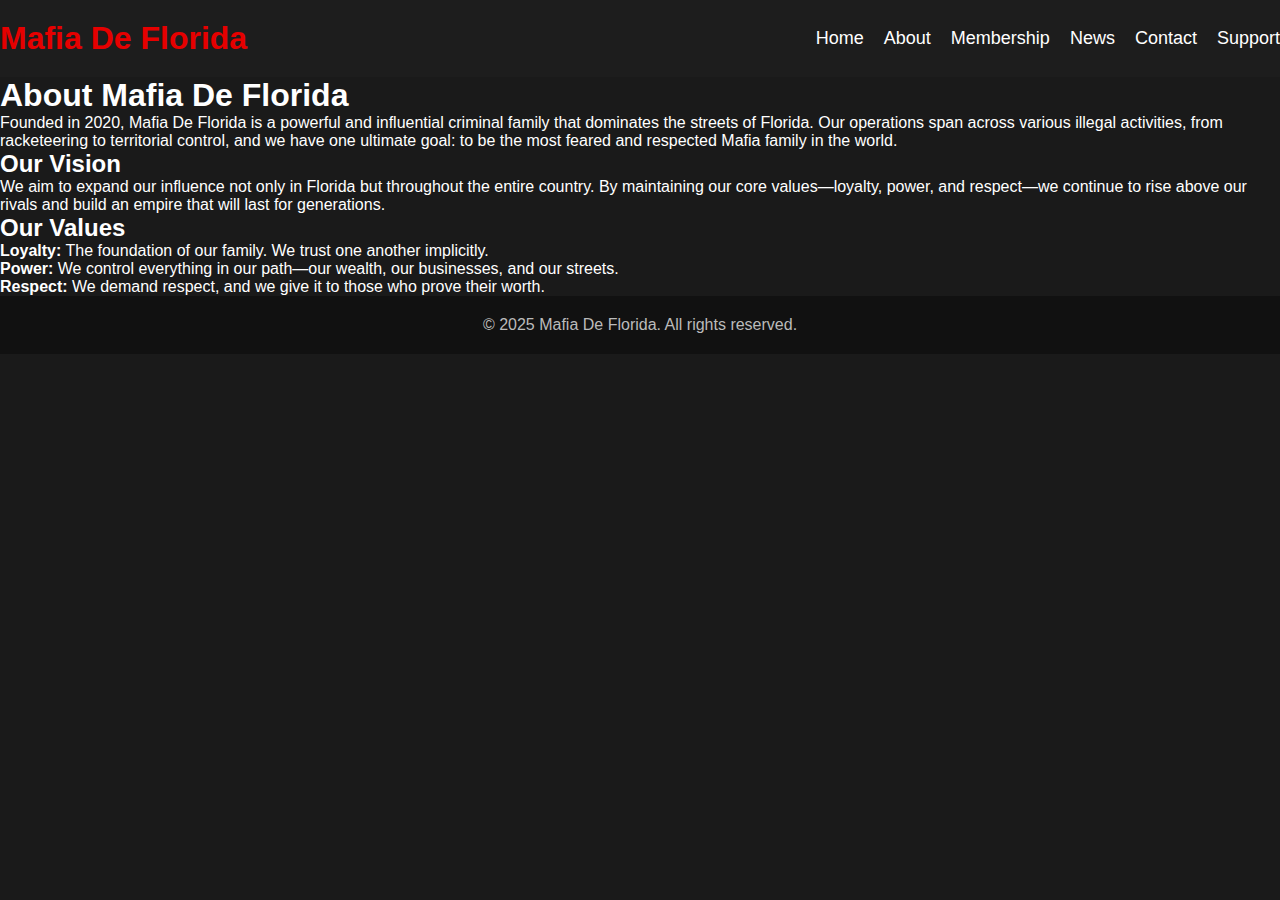
<file: about.html>
<!DOCTYPE html>
<html lang="en">

<head>
    <meta charset="UTF-8">
    <meta name="viewport" content="width=device-width, initial-scale=1.0">
    <title>About - Mafia De Florida</title>
    <link href="https://cdnjs.cloudflare.com/ajax/libs/font-awesome/5.15.4/css/all.min.css" rel="stylesheet">
    <link rel="stylesheet" href="style.css">
</head>

<body>
    <header>
        <div class="container">
            <div class="logo">
                <a href="index.html" class="logo-text">Mafia De Florida</a>
            </div>
            <nav class="nav">
                <ul class="nav-links">
                    <li><a href="index.html" class="nav-link">Home</a></li>
                    <li><a href="about.html" class="nav-link">About</a></li>
                    <li><a href="membership.html" class="nav-link">Membership</a></li>
                    <li><a href="news.html" class="nav-link">News</a></li>
                    <li><a href="contact.html" class="nav-link">Contact</a></li>
                    <li><a href="support.html" class="nav-link">Support</a></li>
                </ul>
            </nav>
        </div>
    </header>

    <section class="about">
        <div class="container">
            <h1>About Mafia De Florida</h1>
            <p>Founded in 2020, Mafia De Florida is a powerful and influential criminal family that dominates the streets of Florida. Our operations span across various illegal activities, from racketeering to territorial control, and we have one ultimate goal: to be the most feared and respected Mafia family in the world.</p>
            
            <h2>Our Vision</h2>
            <p>We aim to expand our influence not only in Florida but throughout the entire country. By maintaining our core values—loyalty, power, and respect—we continue to rise above our rivals and build an empire that will last for generations.</p>
            
            <h2>Our Values</h2>
            <ul>
                <li><strong>Loyalty:</strong> The foundation of our family. We trust one another implicitly.</li>
                <li><strong>Power:</strong> We control everything in our path—our wealth, our businesses, and our streets.</li>
                <li><strong>Respect:</strong> We demand respect, and we give it to those who prove their worth.</li>
            </ul>
        </div>
    </section>

    <footer>
        <div class="container">
            <p>&copy; 2025 Mafia De Florida. All rights reserved.</p>
        </div>
    </footer>
</body>

</html>
</file>
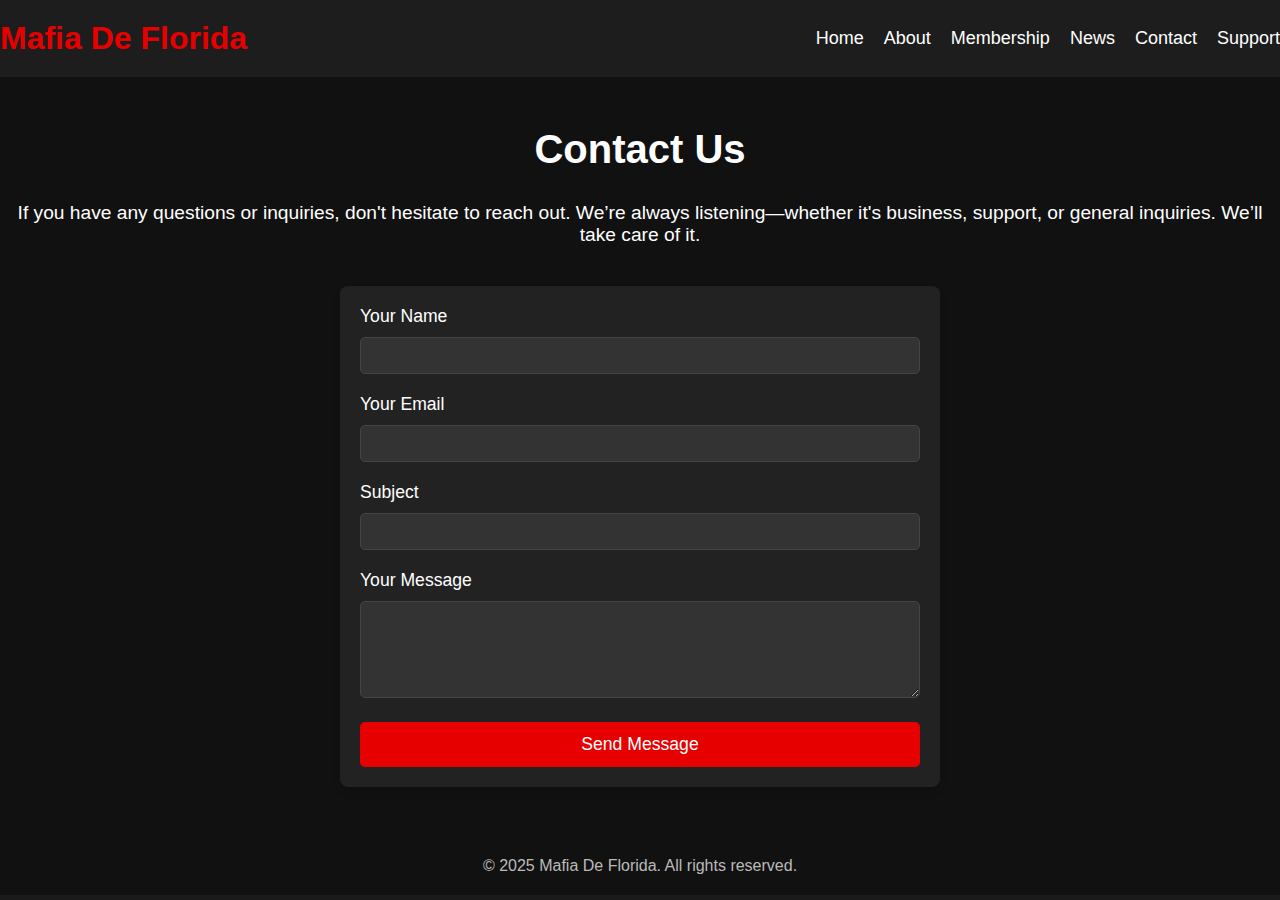
<file: contact.html>
<!DOCTYPE html>
<html lang="en">

<head>
    <meta charset="UTF-8">
    <meta name="viewport" content="width=device-width, initial-scale=1.0">
    <title>Contact - Mafia De Florida</title>
    <link href="https://cdnjs.cloudflare.com/ajax/libs/font-awesome/5.15.4/css/all.min.css" rel="stylesheet">
    <link rel="stylesheet" href="style.css">
</head>

<body>
    <header>
        <div class="container">
            <div class="logo">
                <a href="index.html" class="logo-text">Mafia De Florida</a>
            </div>
            <nav class="nav">
                <ul class="nav-links">
                    <li><a href="index.html" class="nav-link">Home</a></li>
                    <li><a href="about.html" class="nav-link">About</a></li>
                    <li><a href="membership.html" class="nav-link">Membership</a></li>
                    <li><a href="news.html" class="nav-link">News</a></li>
                    <li><a href="contact.html" class="nav-link">Contact</a></li>
                    <li><a href="support.html" class="nav-link">Support</a></li>
                </ul>
            </nav>
        </div>
    </header>

    <section class="contact">
        <div class="container">
            <h1>Contact Us</h1>
            <p>If you have any questions or inquiries, don't hesitate to reach out. We’re always listening—whether it's business, support, or general inquiries. We’ll take care of it.</p>
            <form class="contact-form">
                <label for="name">Your Name</label>
                <input type="text" id="name" name="name" required>

                <label for="email">Your Email</label>
                <input type="email" id="email" name="email" required>

                <label for="subject">Subject</label>
                <input type="text" id="subject" name="subject" required>

                <label for="message">Your Message</label>
                <textarea id="message" name="message" rows="5" required></textarea>

                <button type="submit">Send Message</button>
            </form>
        </div>
    </section>

    <footer>
        <div class="container">
            <p>&copy; 2025 Mafia De Florida. All rights reserved.</p>
        </div>
    </footer>
</body>

</html>
</file>
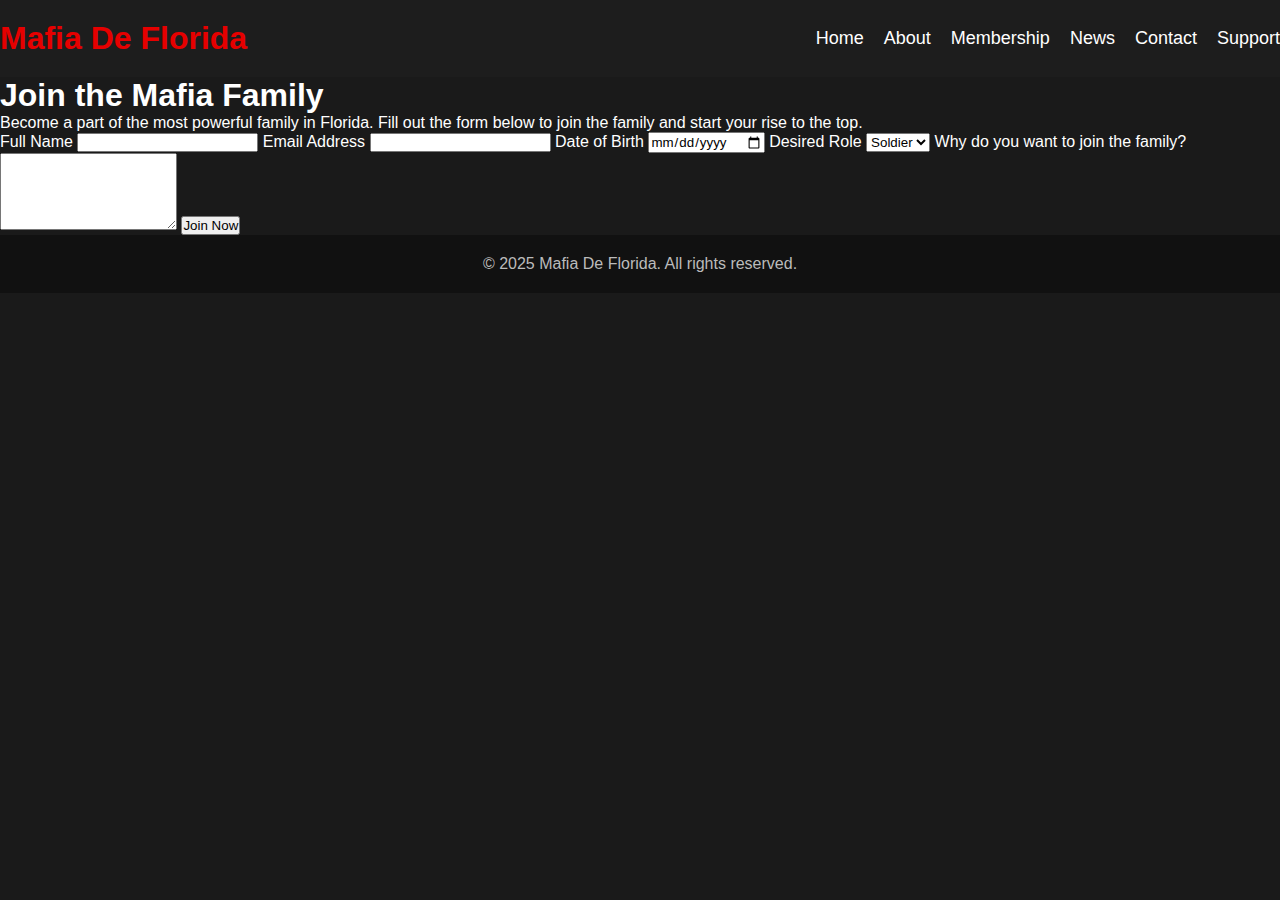
<file: membership.html>
<!DOCTYPE html>
<html lang="en">

<head>
    <meta charset="UTF-8">
    <meta name="viewport" content="width=device-width, initial-scale=1.0">
    <title>Membership - Mafia De Florida</title>
    <link href="https://cdnjs.cloudflare.com/ajax/libs/font-awesome/5.15.4/css/all.min.css" rel="stylesheet">
    <link rel="stylesheet" href="style.css">
</head>

<body>
    <header>
        <div class="container">
            <div class="logo">
                <a href="index.html" class="logo-text">Mafia De Florida</a>
            </div>
            <nav class="nav">
                <ul class="nav-links">
                    <li><a href="index.html" class="nav-link">Home</a></li>
                    <li><a href="about.html" class="nav-link">About</a></li>
                    <li><a href="membership.html" class="nav-link">Membership</a></li>
                    <li><a href="news.html" class="nav-link">News</a></li>
                    <li><a href="contact.html" class="nav-link">Contact</a></li>
                    <li><a href="support.html" class="nav-link">Support</a></li>
                </ul>
            </nav>
        </div>
    </header>

    <section class="membership">
        <div class="container">
            <h1>Join the Mafia Family</h1>
            <p>Become a part of the most powerful family in Florida. Fill out the form below to join the family and start your rise to the top.</p>
            <form class="membership-form">
                <label for="name">Full Name</label>
                <input type="text" id="name" name="name" required>

                <label for="email">Email Address</label>
                <input type="email" id="email" name="email" required>

                <label for="dob">Date of Birth</label>
                <input type="date" id="dob" name="dob" required>

                <label for="role">Desired Role</label>
                <select id="role" name="role">
                    <option value="soldier">Soldier</option>
                    <option value="capo">Capo</option>
                    <option value="don">Don</option>
                </select>

                <label for="message">Why do you want to join the family?</label>
                <textarea id="message" name="message" rows="5" required></textarea>

                <button type="submit">Join Now</button>
            </form>
        </div>
    </section>

    <footer>
        <div class="container">
            <p>&copy; 2025 Mafia De Florida. All rights reserved.</p>
        </div>
    </footer>
</body>

</html>
</file>
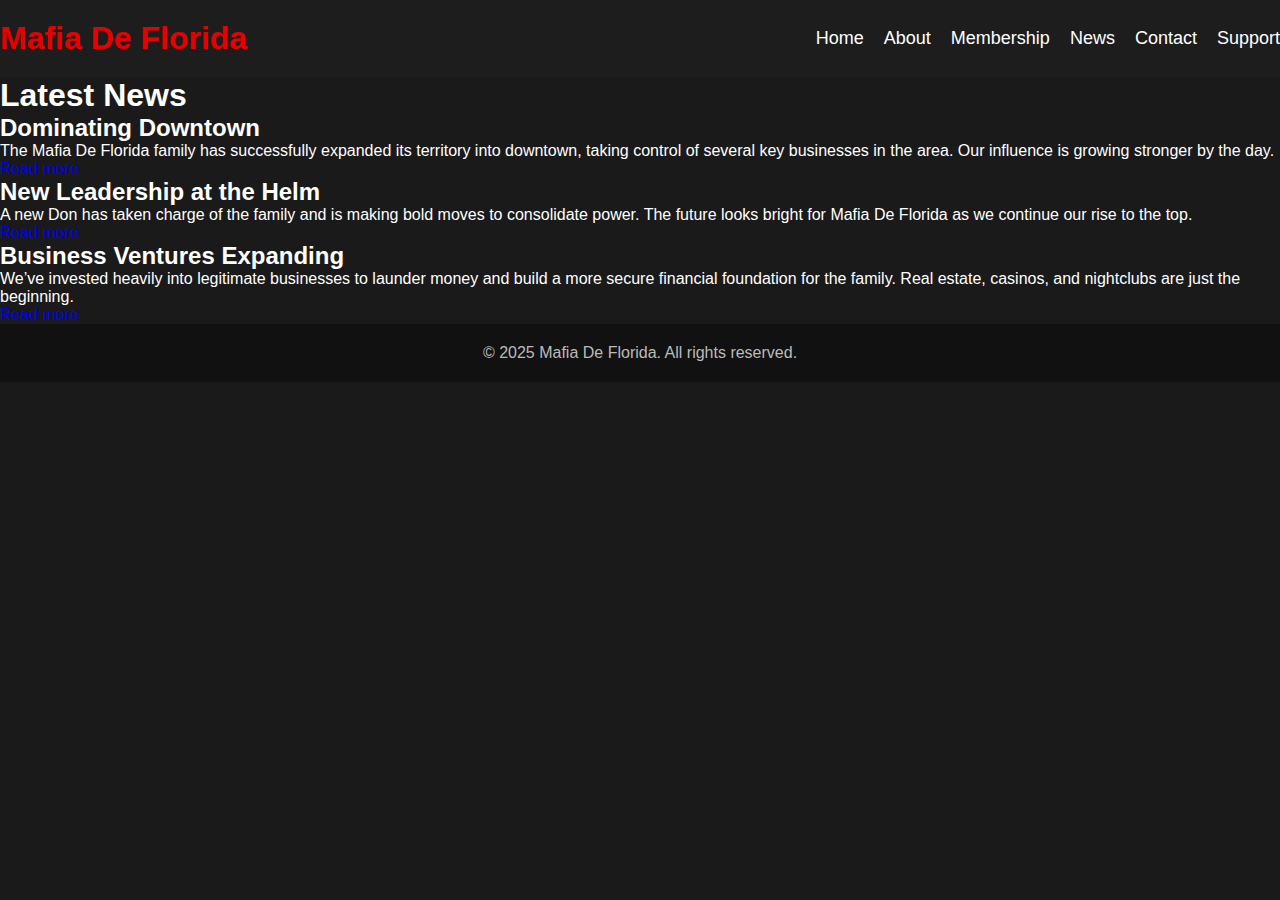
<file: news.html>
<!DOCTYPE html>
<html lang="en">

<head>
    <meta charset="UTF-8">
    <meta name="viewport" content="width=device-width, initial-scale=1.0">
    <title>News - Mafia De Florida</title>
    <link href="https://cdnjs.cloudflare.com/ajax/libs/font-awesome/5.15.4/css/all.min.css" rel="stylesheet">
    <link rel="stylesheet" href="style.css">
</head>

<body>
    <header>
        <div class="container">
            <div class="logo">
                <a href="index.html" class="logo-text">Mafia De Florida</a>
            </div>
            <nav class="nav">
                <ul class="nav-links">
                    <li><a href="index.html" class="nav-link">Home</a></li>
                    <li><a href="about.html" class="nav-link">About</a></li>
                    <li><a href="membership.html" class="nav-link">Membership</a></li>
                    <li><a href="news.html" class="nav-link">News</a></li>
                    <li><a href="contact.html" class="nav-link">Contact</a></li>
                    <li><a href="support.html" class="nav-link">Support</a></li>
                </ul>
            </nav>
        </div>
    </header>

    <section class="news">
        <div class="container">
            <h1>Latest News</h1>
            <div class="news-articles">
                <article class="news-article">
                    <h2>Dominating Downtown</h2>
                    <p>The Mafia De Florida family has successfully expanded its territory into downtown, taking control of several key businesses in the area. Our influence is growing stronger by the day.</p>
                    <p><a href="#">Read more</a></p>
                </article>

                <article class="news-article">
                    <h2>New Leadership at the Helm</h2>
                    <p>A new Don has taken charge of the family and is making bold moves to consolidate power. The future looks bright for Mafia De Florida as we continue our rise to the top.</p>
                    <p><a href="#">Read more</a></p>
                </article>

                <article class="news-article">
                    <h2>Business Ventures Expanding</h2>
                    <p>We’ve invested heavily into legitimate businesses to launder money and build a more secure financial foundation for the family. Real estate, casinos, and nightclubs are just the beginning.</p>
                    <p><a href="#">Read more</a></p>
                </article>
            </div>
        </div>
    </section>

    <footer>
        <div class="container">
            <p>&copy; 2025 Mafia De Florida. All rights reserved.</p>
        </div>
    </footer>
</body>

</html>
</file>
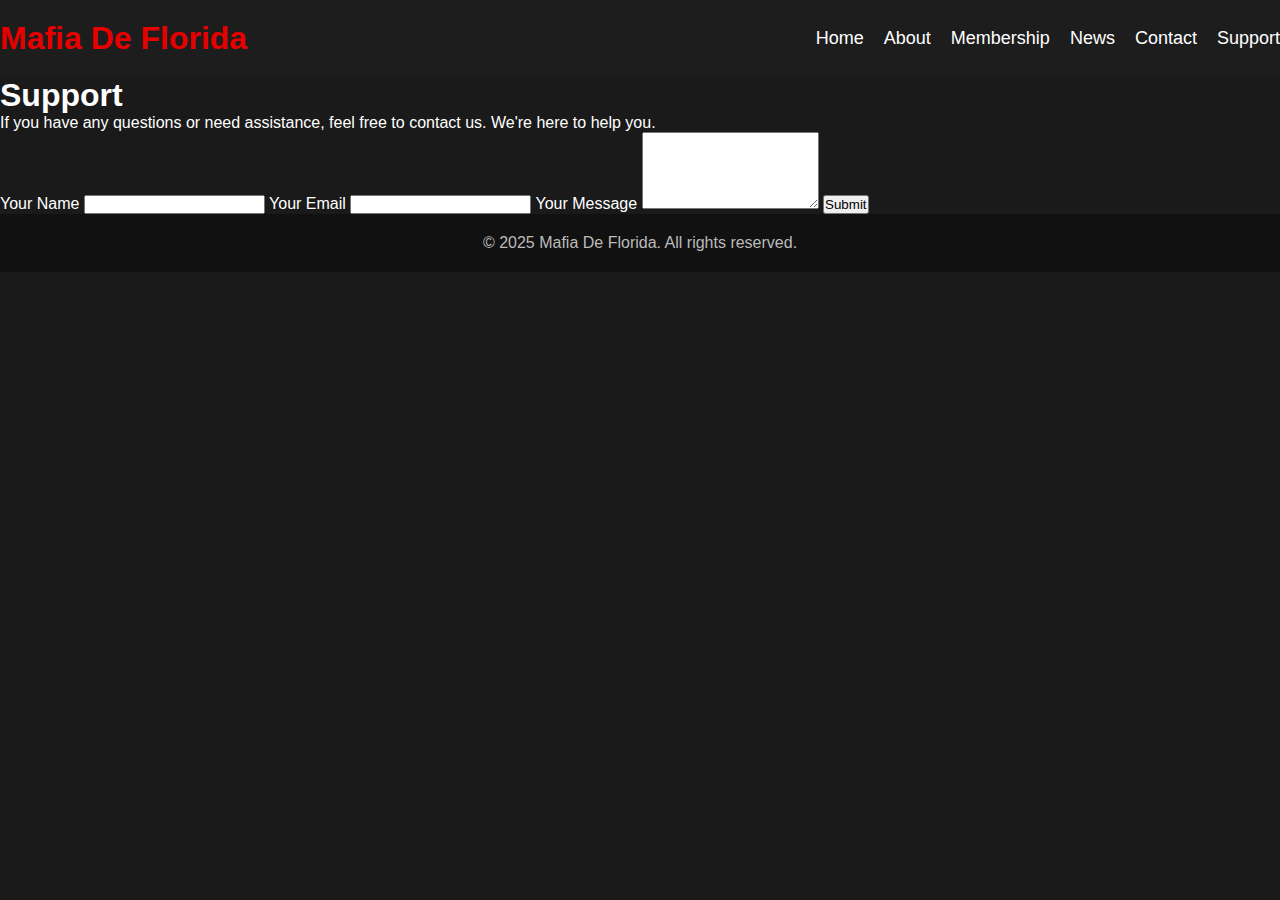
<file: support.html>
<!DOCTYPE html>
<html lang="en">

<head>
    <meta charset="UTF-8">
    <meta name="viewport" content="width=device-width, initial-scale=1.0">
    <title>Support - Mafia De Florida</title>
    <link href="https://cdnjs.cloudflare.com/ajax/libs/font-awesome/5.15.4/css/all.min.css" rel="stylesheet">
    <link rel="stylesheet" href="style.css">
</head>

<body>
    <header>
        <div class="container">
            <div class="logo">
                <a href="index.html" class="logo-text">Mafia De Florida</a>
            </div>
            <nav class="nav">
                <ul class="nav-links">
                    <li><a href="index.html" class="nav-link">Home</a></li>
                    <li><a href="about.html" class="nav-link">About</a></li>
                    <li><a href="membership.html" class="nav-link">Membership</a></li>
                    <li><a href="news.html" class="nav-link">News</a></li>
                    <li><a href="contact.html" class="nav-link">Contact</a></li>
                    <li><a href="support.html" class="nav-link">Support</a></li>
                </ul>
            </nav>
        </div>
    </header>

    <section class="support">
        <div class="container">
            <h1>Support</h1>
            <p>If you have any questions or need assistance, feel free to contact us. We're here to help you.</p>
            <form class="support-form">
                <label for="name">Your Name</label>
                <input type="text" id="name" name="name" required>

                <label for="email">Your Email</label>
                <input type="email" id="email" name="email" required>

                <label for="message">Your Message</label>
                <textarea id="message" name="message" rows="5" required></textarea>

                <button type="submit">Submit</button>
            </form>
        </div>
    </section>

    <footer>
        <div class="container">
            <p>&copy; 2025 Mafia De Florida. All rights reserved.</p>
        </div>
    </footer>
</body>

</html>
</file>
<file: style.css>
/* General styles */
* {
    margin: 0;
    padding: 0;
    box-sizing: border-box;
    font-family: Arial, Helvetica, sans-serif;
}

body {
    background-color: #1a1a1a;
    color: white;
}

/* Header */
header {
    background-color: #1d1d1d;
    padding: 20px 0;
}

header .container {
    display: flex;
    justify-content: space-between;
    align-items: center;
}

header .logo .logo-text {
    font-size: 32px;
    font-weight: bold;
    color: #e60000;
    text-decoration: none;
}

header .nav {
    flex-grow: 1;
    text-align: right;
}

header .nav-links {
    list-style: none;
    display: inline-flex;
    gap: 20px;
}

header .nav-link {
    color: #ffffff;
    text-decoration: none;
    font-size: 18px;
    transition: color 0.3s ease;
}

header .nav-link:hover {
    color: #00ff00;
}

header .menu-btn {
    display: none;
}

header .menu-bar {
    width: 25px;
    height: 3px;
    background-color: white;
    margin: 5px 0;
}

/* Hero Section */
.hero {
    background-image: url('mafia-bg.jpg');
    background-size: cover;
    height: 60vh;
    display: flex;
    justify-content: center;
    align-items: center;
    text-align: center;
    color: #fff;
}

.hero h1 {
    font-size: 50px;
    font-weight: bold;
    color: #e60000;
}

.hero p {
    font-size: 20px;
    margin: 20px 0;
}

.hero .cta-btn {
    background-color: #00ff00;
    color: black;
    padding: 10px 20px;
    font-size: 18px;
    text-decoration: none;
    border-radius: 5px;
    transition: background-color 0.3s ease;
}

.hero .cta-btn:hover {
    background-color: #e60000;
}

/* How It Works Section */
.how-it-works {
    padding: 60px 0;
    background-color: #1d1d1d;
}

.how-it-works .container {
    text-align: center;
}

.how-it-works h2 {
    font-size: 36px;
    margin-bottom: 20px;
    color: #e60000;
}

.how-it-works .steps {
    display: flex;
    justify-content: space-around;
    gap: 20px;
}

.how-it-works .step {
    background-color: #333;
    padding: 30px;
    border-radius: 10px;
    width: 30%;
    text-align: center;
}

.how-it-works .step i {
    font-size: 40px;
    color: #00ff00;
    margin-bottom: 20px;
}

.how-it-works .step h3 {
    font-size: 24px;
    color: #fff;
    margin-bottom: 10px;
}

.how-it-works .step p {
    color: #ccc;
}

/* Footer */
footer {
    background-color: #1d1d1d;
    padding: 40px 0;
}

footer .footer-content {
    text-align: center;
    color: #aaa;
}

footer .social-links {
    margin-top: 20px;
}

footer .social-links a {
    color: #aaa;
    font-size: 20px;
    margin: 0 10px;
    text-decoration: none;
    transition: color 0.3s ease;
}

footer .social-links a:hover {
    color: #00ff00;
}

/* Mobile Styles */
@media screen and (max-width: 768px) {
    header .menu-btn {
        display: block;
    }

    header .nav-links {
        display: none;
    }

    header .nav-links.active {
        display: block;
        position: absolute;
        top: 60px;
        right: 20px;
        background-color: #333;
        padding: 20px;
        border-radius: 5px;
        width: 200px;
    }

    header .nav-links li {
        margin-bottom: 10px;
    }

    header .menu-btn {
        display: block;
    }
}

/* General Style for Contact Form */
.contact {
    background-color: #111;
    color: #fff;
    padding: 50px 0;
}

.contact h1 {
    font-size: 2.5rem;
    text-align: center;
    margin-bottom: 30px;
}

.contact p {
    text-align: center;
    font-size: 1.2rem;
    margin-bottom: 40px;
}

.contact-form {
    max-width: 600px;
    margin: 0 auto;
    background-color: #222;
    padding: 20px;
    border-radius: 8px;
    box-shadow: 0 4px 8px rgba(0, 0, 0, 0.1);
}

.contact-form label {
    display: block;
    margin-bottom: 10px;
    font-size: 1.1rem;
}

.contact-form input,
.contact-form textarea {
    width: 100%;
    padding: 10px;
    margin-bottom: 20px;
    background-color: #333;
    color: #fff;
    border: 1px solid #444;
    border-radius: 5px;
}

.contact-form button {
    background-color: #e60000;
    color: #fff;
    font-size: 1.1rem;
    padding: 12px 20px;
    border: none;
    border-radius: 5px;
    cursor: pointer;
    width: 100%;
}

.contact-form button:hover {
    background-color: #ff3d3d;
}

footer {
    background-color: #111;
    color: #bbb;
    text-align: center;
    padding: 20px;
}
</file>
